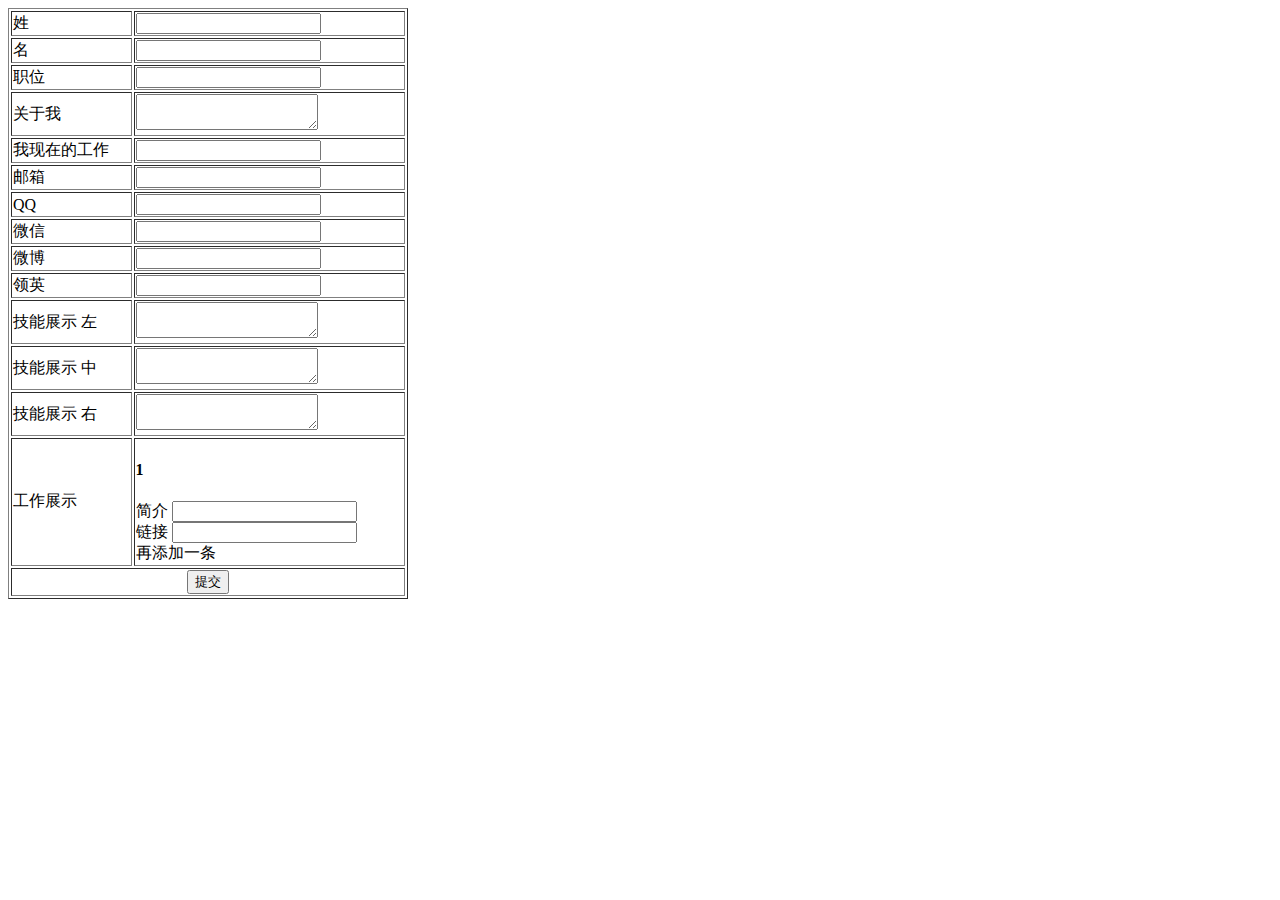
<file: edit.html>
<!DOCTYPE html>

    <head>
    <title>.:: YinHaoquan Edit ::.</title>
    <script src="js/jquery-1.7.1.js"></script>
    <script src="js/FileSaver.js"></script>
    <script type="text/javascript">
	
        $(function() {
			
			$("#submitInfo").click(function(){
				
			});
			
        });
		
    </script>
    </head>
    <body>
    <div>
      <table width="400" border="1">
        <tr>
          <td>姓</td>
          <td><label for="lastName"></label>
          <input type="text" name="lastName" id="lastName"></td>
        </tr>
        <tr>
          <td>名</td>
          <td><label for="firstName"></label>
            <input type="text" name="firstName" id="firstName"></td>
        </tr>
        <tr>
          <td>职位</td>
          <td><label for="position"></label>
          <input type="text" name="position" id="position"></td>
        </tr>
        <tr>
          <td>关于我</td>
          <td><label for="isMe"></label>
          <textarea name="isMe" id="isMe"></textarea></td>
        </tr>
        <tr>
          <td>我现在的工作</td>
          <td><label for="myLatestWork"></label>
          <input type="text" name="myLatestWork" id="myLatestWork"></td>
        </tr>
        <tr>
          <td>邮箱</td>
          <td><label for="email"></label>
          <input type="text" name="email" id="email"></td>
        </tr>
        <tr>
          <td>QQ</td>
          <td><label for="qq"></label>
          <input type="text" name="qq" id="qq"></td>
        </tr>
        <tr>
          <td>微信</td>
          <td><label for="wechat"></label>
          <input type="text" name="wechat" id="wechat"></td>
        </tr>
        <tr>
          <td>微博</td>
          <td><label for="weibo"></label>
          <input type="text" name="weibo" id="weibo"></td>
        </tr>
        <tr>
          <td>领英</td>
          <td><label for="linkedin"></label>
          <input type="text" name="linkedin" id="linkedin"></td>
        </tr>
        <tr>
          <td>技能展示 左</td>
          <td><label for="skill1"></label>
          <textarea name="skill1" id="skill1"></textarea></td>
        </tr>
        <tr>
          <td>技能展示 中</td>
          <td><textarea name="skill2" id="skill2"></textarea></td>
        </tr>
        <tr>
          <td>技能展示 右</td>
          <td><textarea name="skill3" id="skill3"></textarea></td>
        </tr>
        <tr>
          <td>工作展示</td>
          <td>
          		<div id="works">
                	<div id="workTop">
                    	<h4>1</h4>
                         <label for="name">简介</label>
                         <input type="text" name="name" id="name"><br/>
                         <label for="name">链接</label>
                         <input type="text" name="url" id="url">
                	</div>                    
                </div>
                <a>再添加一条</a>
          </td>
        </tr>
        <tr>
          <td colspan="2" align="center"><input type="submit" name="submitInfo" id="submitInfo" value="提交"></td>
        </tr>
      </table>
    </div>
</body>
</html>
</file>
